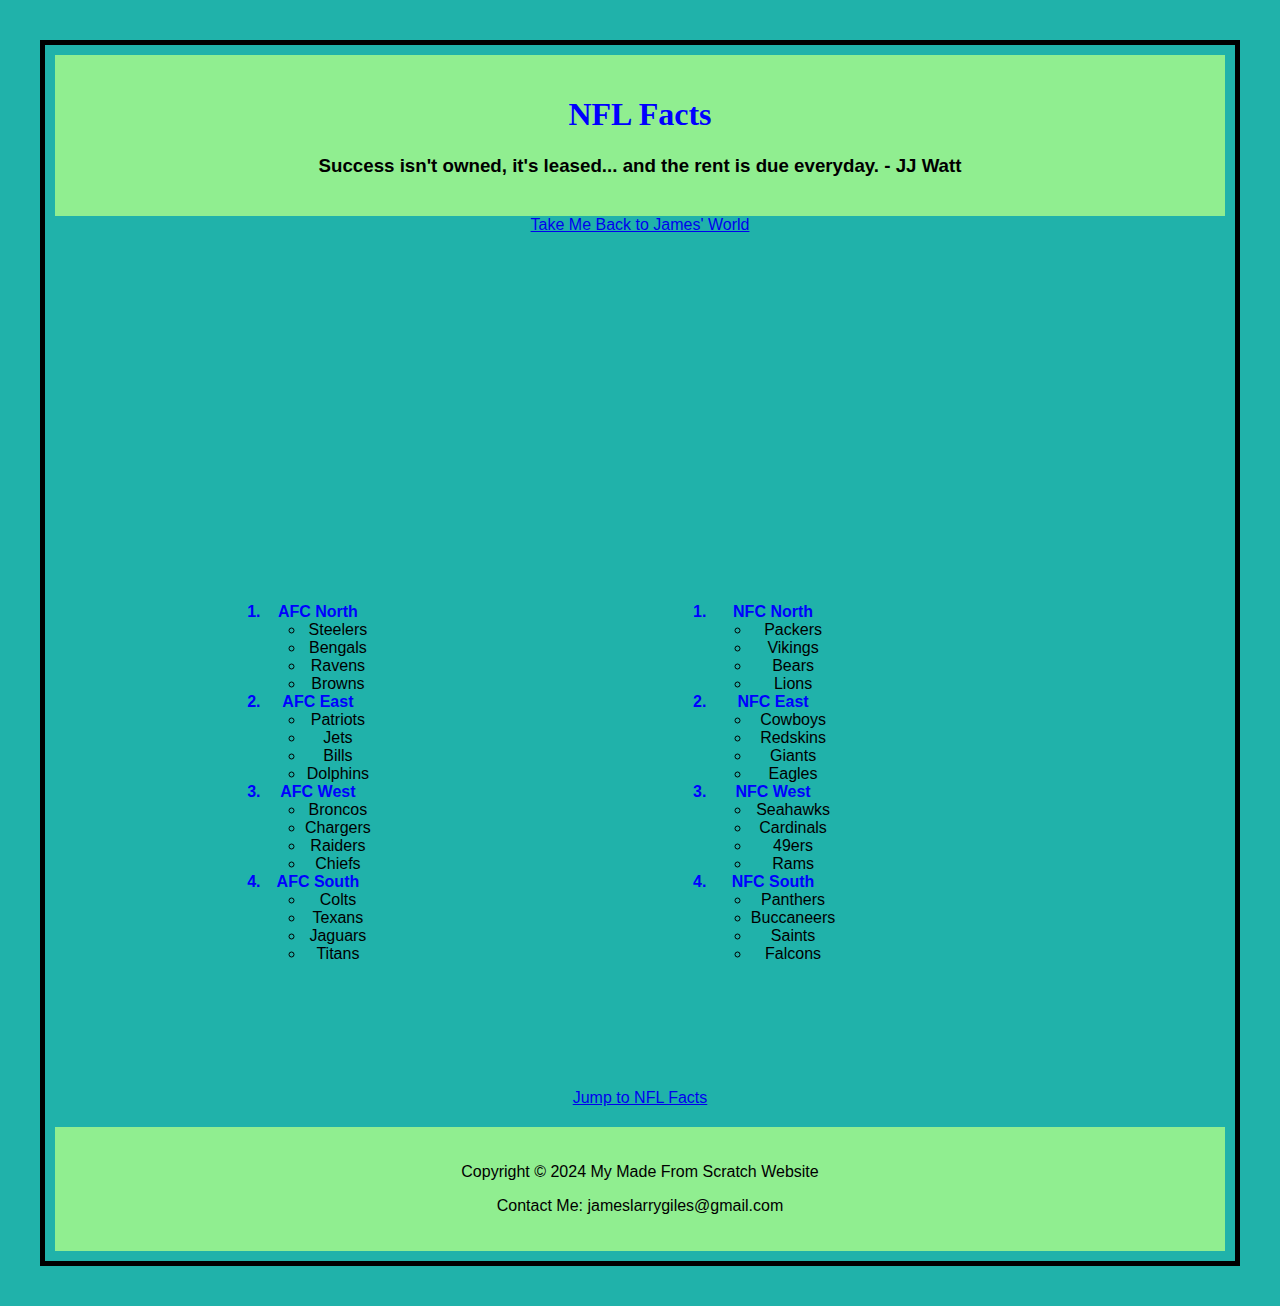
<file: Scratch.html>
<!DOCTYPE html>
<html lang="en">
<head>
    <meta charset="UTF-8">
    <meta name="viewport" content="width=device-width, initial-scale=1.0">
    <title>NFL Facts with James Giles</title>
    <link href="css\NFL style.css" rel="stylesheet" />
</head>
<body>
    <div class="header">
        <h1 class="titlecolor center titlefont" id="topanchor">NFL Facts</h1>
        <h3>Success isn't owned, it's leased... and the rent is due everyday. - JJ Watt</h3>
    </div>
    
    <!-- <h1 class="titlecolor center titlefont" id="topanchor">NFL Facts</h1> -->
    <a href="index.html">Take Me Back to James' World</a>
    <br>

    <br>
    <iframe class="centervid" width="560" height="315" src="https://www.youtube.com/embed/mcqnBMMiNj4" title="YouTube video player" frameborder="0" allow="accelerometer; autoplay; clipboard-write; encrypted-media; gyroscope; picture-in-picture" allowfullscreen></iframe>

    <div class="container"> 
        <div class="column" id="list1">
            <ol>
                <li class="titlecolor bold">AFC North</li>
                    <ul>
                        <li>Steelers</li>
                        <li>Bengals</li>
                        <li>Ravens</li>
                        <li>Browns</li>
                    </ul>
                <li class="titlecolor bold">AFC East</li>
                    <ul>
                        <li>Patriots</li>
                        <li>Jets</li>
                        <li>Bills</li>
                        <li>Dolphins</li>
                    </ul>
                <li class="titlecolor bold">AFC West</li>
                    <ul>
                        <li>Broncos</li>
                        <li>Chargers</li>
                        <li>Raiders</li>
                        <li>Chiefs</li>
                    </ul>
                <li class="titlecolor bold">AFC South</li>
                    <ul>
                        <li>Colts</li>
                        <li>Texans</li>
                        <li>Jaguars</li>
                        <li>Titans</li>
                    </ul>
            </ol>
        </div>

        <div class="column" id="list2">
            <ol>
                <li class="titlecolor bold">NFC North</li>
                    <ul>
                        <li>Packers</li>
                        <li>Vikings</li>
                        <li>Bears</li>
                        <li>Lions</li>
                    </ul>
                <li class="titlecolor bold">NFC East</li>
                    <ul>
                        <li>Cowboys</li>
                        <li>Redskins</li>
                        <li>Giants</li>
                        <li>Eagles</li>
                    </ul>
                <li class="titlecolor bold">NFC West</li>
                    <ul>
                        <li>Seahawks</li>
                        <li>Cardinals</li>
                        <li>49ers</li>
                        <li>Rams</li>
                    </ul>
                <li class="titlecolor bold">NFC South</li>
                    <ul>
                        <li>Panthers</li>
                        <li>Buccaneers</li>
                        <li>Saints</li>
                        <li>Falcons</li>
                    </ul>
            </ol> 
        </div>

        <div class="column" id="imageColumn">
            <img src="assets\img\nfl image.jpg" alt="NFL">
        </div>

    </div>
    <br><br><br>
<div class='tableauPlaceholder centervid' id='viz1712696143937' style='position: relative'><noscript><a href='http:&#47;&#47;sirvizalot.com&#47;2015&#47;10&#47;sports-abstract-art.html'><img alt='The History of the NFL ' src='https:&#47;&#47;public.tableau.com&#47;static&#47;images&#47;Th&#47;TheHistoryoftheNFL&#47;TheHistoryoftheNFL&#47;1_rss.png' style='border: none' /></a></noscript><object class='tableauViz'  style='display:none;'><param name='host_url' value='https%3A%2F%2Fpublic.tableau.com%2F' /> <param name='embed_code_version' value='3' /> <param name='site_root' value='' /><param name='name' value='TheHistoryoftheNFL&#47;TheHistoryoftheNFL' /><param name='tabs' value='no' /><param name='toolbar' value='yes' /><param name='static_image' value='https:&#47;&#47;public.tableau.com&#47;static&#47;images&#47;Th&#47;TheHistoryoftheNFL&#47;TheHistoryoftheNFL&#47;1.png' /> <param name='animate_transition' value='yes' /><param name='display_static_image' value='yes' /><param name='display_spinner' value='yes' /><param name='display_overlay' value='yes' /><param name='display_count' value='yes' /><param name='language' value='en-US' /><param name='filter' value='_gl=1*a8impo*_ga*MjEzNzM4NTY1LjE3MTEzODk3ODQ.*_ga_8YLN0SNXVS*MTcxMjY5NjA0Ni4zLjAuMTcxMjY5NjA0Ni4wLjAuMA..' /></object></div>                <script type='text/javascript'>                    var divElement = document.getElementById('viz1712696143937');                    var vizElement = divElement.getElementsByTagName('object')[0];                    vizElement.style.width='800px';vizElement.style.height='1027px';                    var scriptElement = document.createElement('script');                    scriptElement.src = 'https://public.tableau.com/javascripts/api/viz_v1.js';                    vizElement.parentNode.insertBefore(scriptElement, vizElement);                </script>
<br>
<br>
<a href="#topanchor">Jump to NFL Facts</a>
<div class="footer">
    <p>Copyright &copy; 2024 My Made From Scratch Website</p>
    <p>Contact Me: jameslarrygiles@gmail.com</p>
</div>
</body>
</html>
</file>
